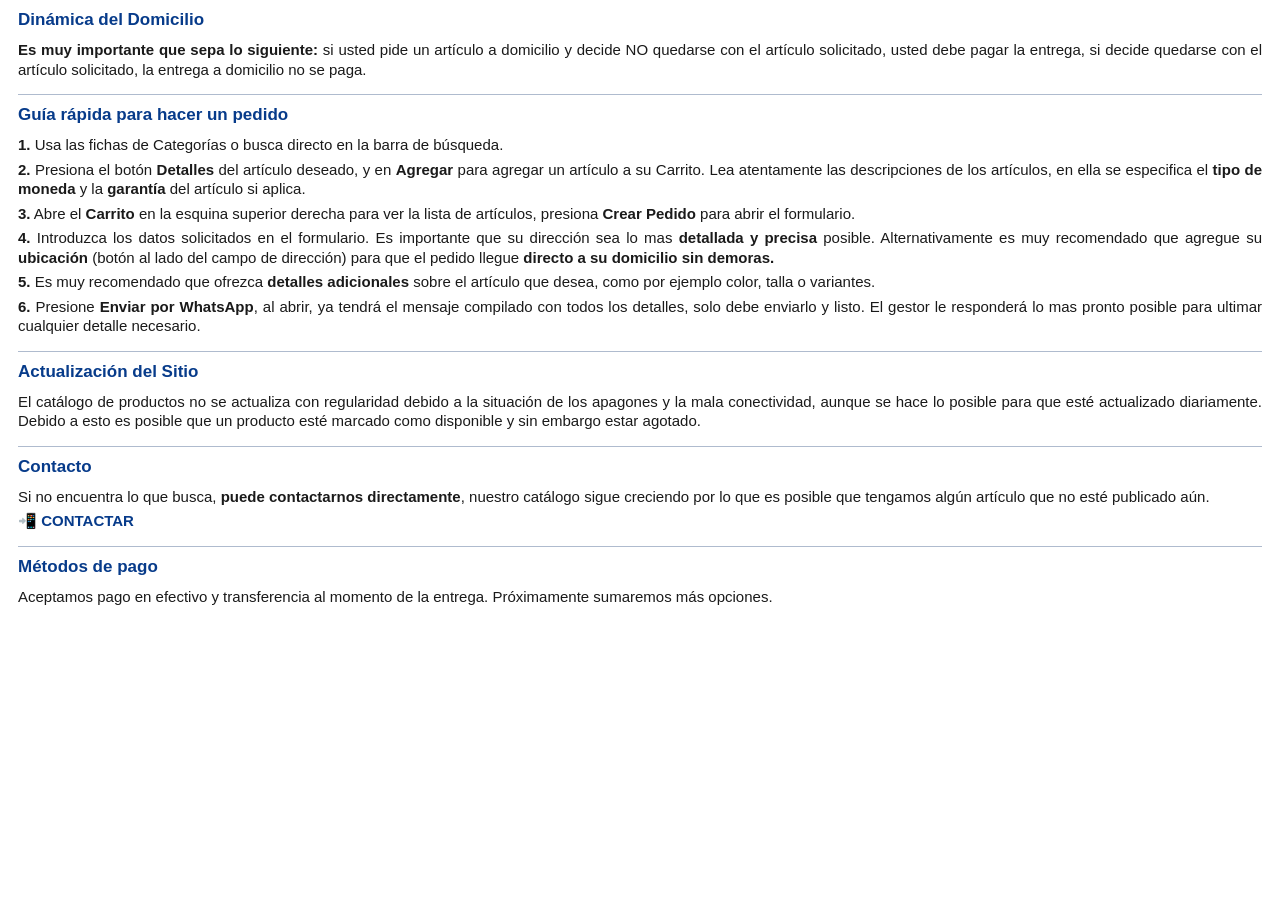
<file: info.html>
<!DOCTYPE html>
<html lang="es">
<head>
  <meta charset="utf-8" />
  <meta name="viewport" content="width=device-width,initial-scale=1" />
  <title>Información</title>
  <style>
    :root {
      --text: #1a1a1a;
      --accent-dark: #073b8a;
      --border: #afbbce;
      font-family: -apple-system, "Segoe UI", Roboto, "Helvetica Neue", Arial, sans-serif;
    }

    * {
      box-sizing: border-box;
    }

    body {
      margin: 0;
      padding: 0 18px 20px;
      color: var(--text);
      background: #ffffff;
    }

    /* ── Bloque de sección: cada uno tiene un encabezado y un mini párrafo ── */
    .info-section {
      padding-bottom: 10px;
      border-bottom: 1px solid var(--border);
    }
    .info-section:last-child {
      border-bottom: none;
      margin-bottom: 0;
      padding-bottom: 0;
    }

    .info-section h2 {
      margin: 10px 0;
      font-size: 17px;
      font-weight: 800;
      color: var(--accent-dark);
    }

    .info-section p {
      margin: 0;
      font-size: 15px;
      text-align: justify;
      line-height: 1.3;
      color: var(--text);
      margin-bottom: 5px;
    }

    .info-section a {
      color: var(--accent-dark);
      font-weight: 600;
      text-decoration: none;
    }

    /*
      Puedes agregar más secciones copiando un bloque <div class="info-section">
      completo (con su h2 y su p) y pegándolo debajo de los que ya existen.
      También puedes añadir otros elementos aquí, como listas, imágenes o
      enlaces, siguiendo el mismo estilo visual.
    */
  </style>
</head>
<body>

  <!-- Encabezado: edita el título y el texto del párrafo a tu gusto -->
  <div class="info-section">
    <h2>Dinámica del Domicilio</h2>
    <p><b>Es muy importante que sepa lo siguiente:</b> si usted pide un artículo a domicilio y decide NO quedarse con el artículo solicitado, usted debe pagar la entrega, si decide quedarse con el artículo solicitado, la entrega a domicilio no se paga.</p>
  </div>

  <!-- Encabezado: edita el título y el texto del párrafo a tu gusto -->
  <div class="info-section">
    <h2>Guía rápida para hacer un pedido</h2>
    <p><b>1.</b> Usa las fichas de Categorías o busca directo en la barra de búsqueda.</p>
    <p><b>2.</b> Presiona el botón <b>Detalles</b> del artículo deseado, y en <b>Agregar</b> para agregar un artículo a su Carrito. Lea atentamente las descripciones de los artículos, en ella se especifica el <b>tipo de moneda</b> y la <b>garantía</b> del artículo si aplica.</p>
    <p><b>3.</b> Abre el <b>Carrito</b> en la esquina superior derecha para ver la lista de artículos, presiona <b>Crear Pedido</b> para abrir el formulario.</p>
    <p><b>4.</b> Introduzca los datos solicitados en el formulario. Es importante que su dirección sea lo mas <b>detallada y precisa</b> posible. Alternativamente es muy recomendado que agregue su <b>ubicación</b> (botón al lado del campo de dirección) para que el pedido llegue <b>directo a su domicilio sin demoras.</b></p>
    <p><b>5.</b> Es muy recomendado que ofrezca <b>detalles adicionales</b> sobre el artículo que desea, como por ejemplo color, talla o variantes.</p>
    <p><b>6.</b> Presione <b>Enviar por WhatsApp</b>, al abrir, ya tendrá el mensaje compilado con todos los detalles, solo debe enviarlo y listo. El gestor le responderá lo mas pronto posible para ultimar cualquier detalle necesario.</p>
  </div>
  
  <!-- Encabezado: edita el título y el texto del párrafo a tu gusto -->
  <div class="info-section">
    <h2>Actualización del Sitio</h2>
    <p>El catálogo de productos no se actualiza con regularidad debido a la situación de los apagones y la mala conectividad, aunque se hace lo posible para que esté actualizado diariamente. Debido a esto es posible que un producto esté marcado como disponible y sin embargo estar agotado.</p>
  </div>
  
  <!-- Encabezado: edita el título y el texto del párrafo a tu gusto -->
  <div class="info-section">
    <h2>Contacto</h2>
    <p>Si no encuentra lo que busca, <b>puede contactarnos directamente</b>, nuestro catálogo sigue creciendo por lo que es posible que tengamos algún artículo que no esté publicado aún.</p>
    <p>📲 <a href="https://wa.me/5351110757?text=Hola, estoy buscando un artículo que no está disponible en la Tienda Online.">CONTACTAR</a></p>
  </div>

  <!-- Encabezado: edita el título y el texto del párrafo a tu gusto -->
  <div class="info-section">
    <h2>Métodos de pago</h2>
    <p>Aceptamos pago en efectivo y transferencia al momento de la entrega. Próximamente sumaremos más opciones.</p>
  </div>


  <!-- Agrega aquí nuevos bloques .info-section si necesitas más contenido -->

</body>
</html>
</file>
